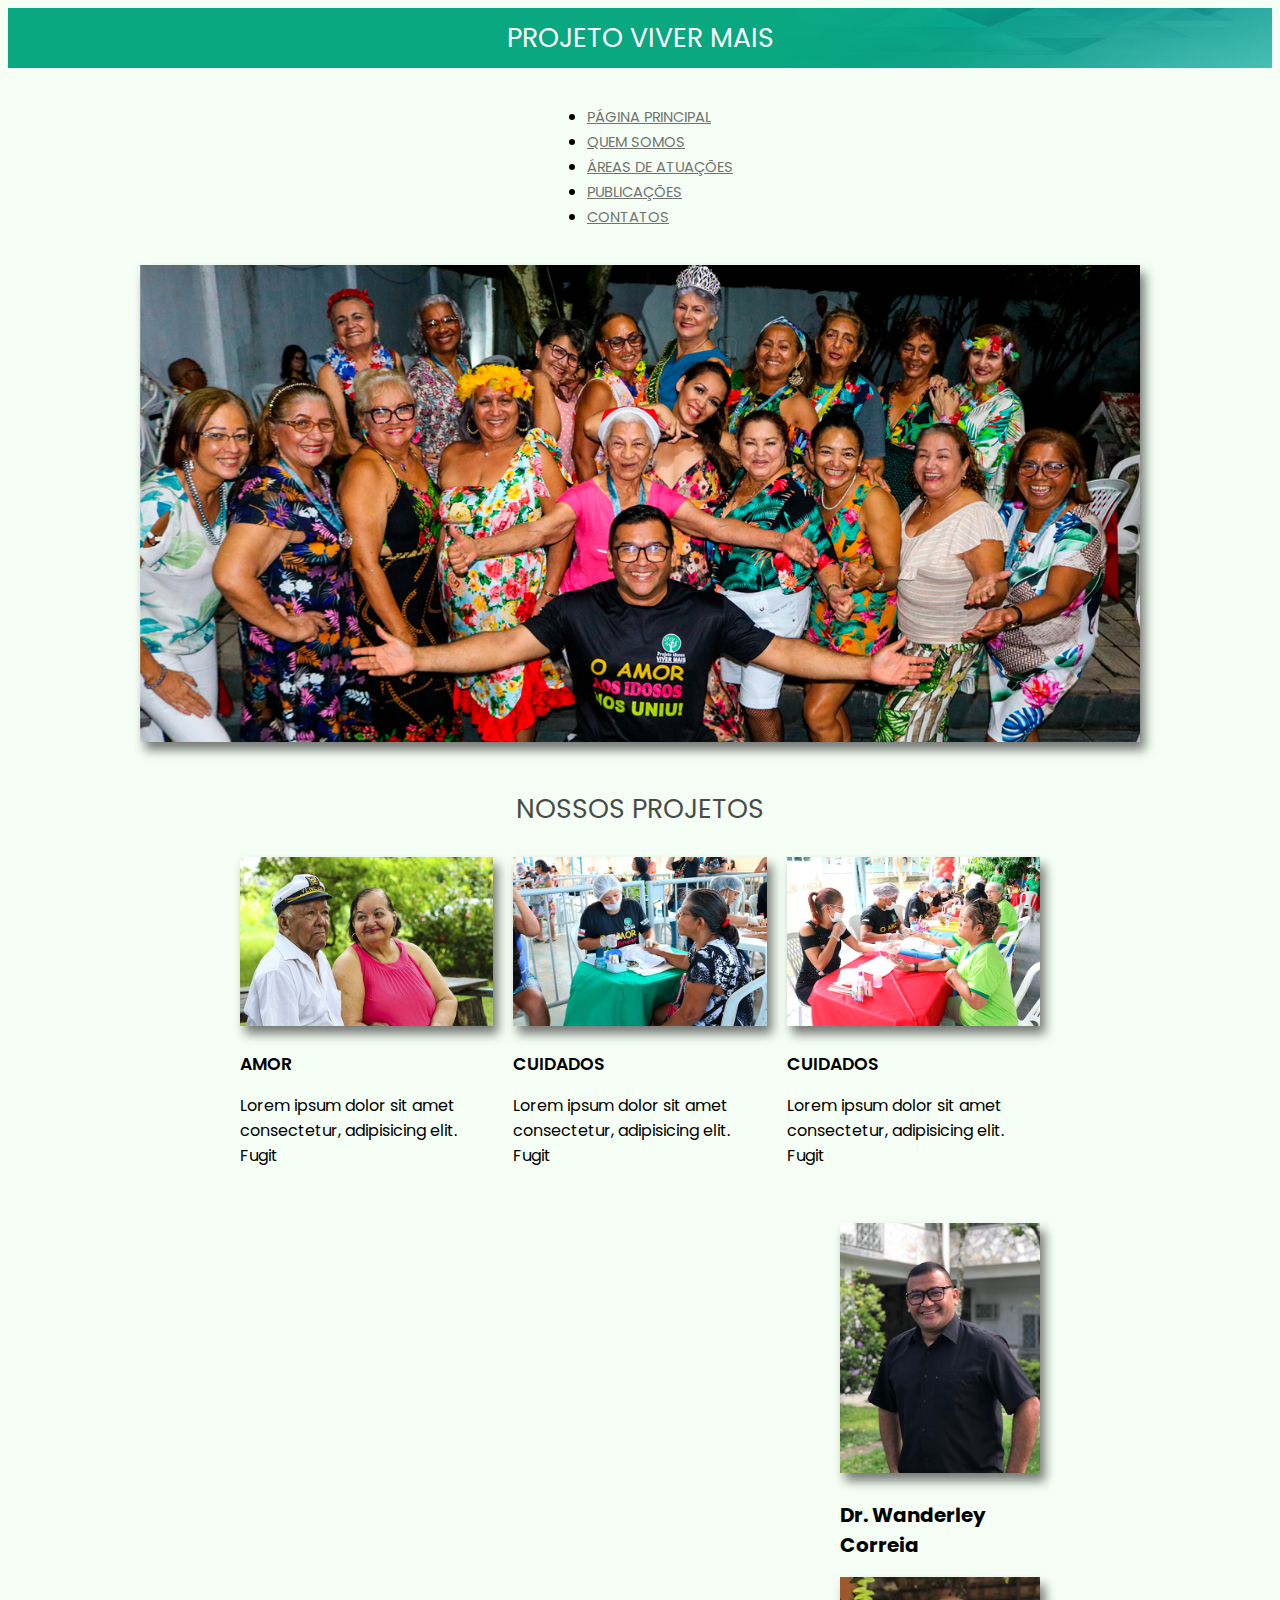
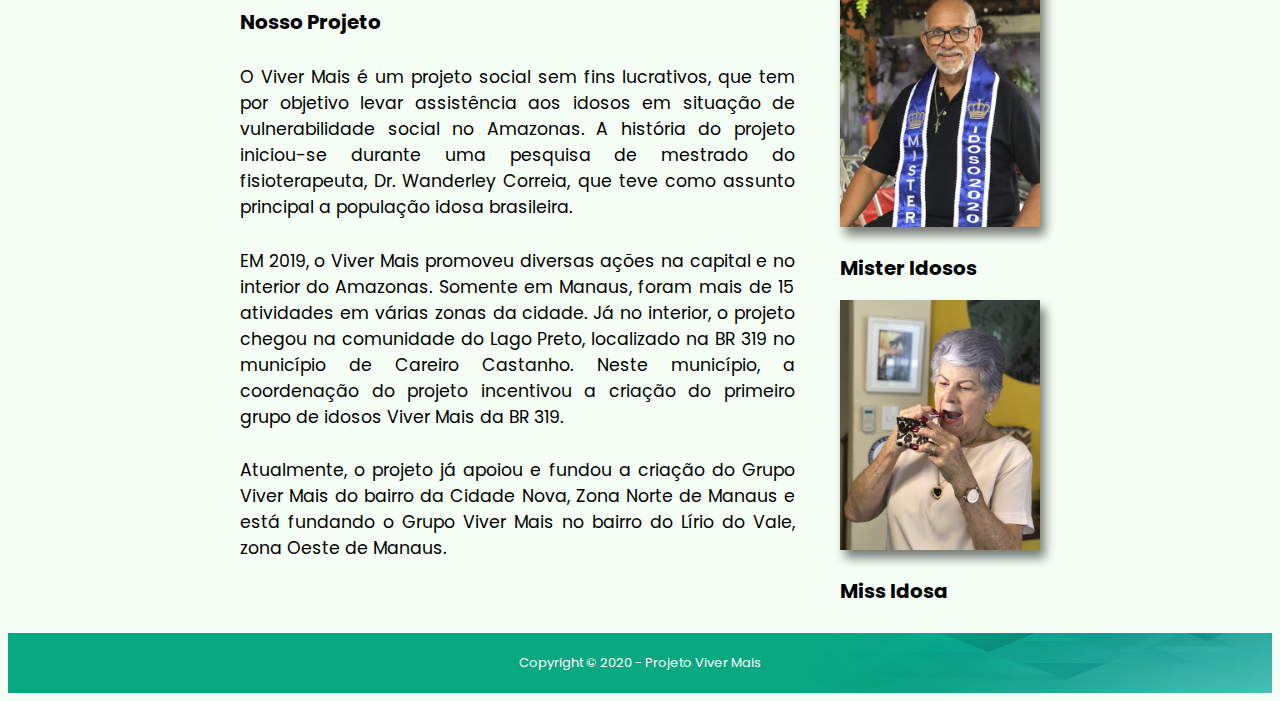
<file: index.html>
<!DOCTYPE html>
<html lang="en">
<head>
    <meta charset="UTF-8">
    <meta http-equiv="X-UA-Compatible" content="IE=edge">
    <meta name="viewport" content="width=device-width, initial-scale=1.0">
    <link href="https://cdn.jsdelivr.net/npm/bootstrap@5.0.1/dist/css/bootstrap.min.css" rel="stylesheet" integrity="sha384-+0n0xVW2eSR5OomGNYDnhzAbDsOXxcvSN1TPprVMTNDbiYZCxYbOOl7+AMvyTG2x" crossorigin="anonymous">
    <link rel="stylesheet" href="stylus.css">
    <link rel="stylesheet" href="stylus.js">
    <title>Invimag</title>
</head>
<body>
    <section class="container-1">
        <div class="container" id="texto1">PROJETO VIVER MAIS</div>
    </section>

    <section id="navbar1">
        <div>
            <ul class="nav  justify-content-center navbar-light">
                <li class="nav-item">
                  <a class="nav-link" style="color: rgb(44, 43, 43); font-size: 11pt;"  href="index.html">PÁGINA PRINCIPAL</a>
                </li>
                <li class="nav-item">
                  <a class="nav-link" style="color: rgb(73, 71, 71); font-size: 11pt;" href="index2.html">QUEM SOMOS</a>
                </li>
                <li class="nav-item">
                  <a class="nav-link" style="color: rgb(73, 71, 71); font-size: 11pt;" href="index3.html">ÁREAS DE ATUAÇÕES</a>
                </li>
                <li class="nav-item">
                  <a class="nav-link" style="color: rgb(73, 71, 71); font-size: 11pt;" href="index4.html" >PUBLICAÇÕES</a>
                </li>
                <li class="nav-item">
                  <a class="nav-link" style="color: rgb(73, 71, 71); font-size: 11pt;" href="index5.html">CONTATOS</a>
                </li>
            
            </ul>
        </div>
    </section>

   <section id="imagem-principal">
    <div class="banner-1">
        <div id="img" >
            <img src="./img/img-1.jpg" alt="...">
        </div>
    </div>
   </section>

   <div id="texto2">
    <h1>NOSSOS PROJETOS</h1>
   </div>

   <section class="grid1">
     <div>
       <img src="./img/img-2.jpg">
       <h2>AMOR</h2>
       <p>Lorem ipsum dolor sit amet consectetur, adipisicing elit. Fugit </p>
     </div>
     <div>
       <img src="./img/img-4.jpg">
       <h2>CUIDADOS</h2>
       <p>Lorem ipsum dolor sit amet consectetur, adipisicing elit. Fugit </p>
     </div>
     <div>
       <img src="./img/img-5.jpg">
       <h2>CUIDADOS</h2>
       <p>Lorem ipsum dolor sit amet consectetur, adipisicing elit. Fugit </p>
     </div>
    </section>
    <h2></h2>
    
    <section class="grid2">
        <div class="video">
            <iframe width="560" height="350" src="https://www.youtube.com/embed/CQH4GajVniI" title="YouTube video player" frameborder="0" allow="accelerometer; autoplay; clipboard-write; encrypted-media; gyroscope; picture-in-picture" allowfullscreen></iframe>
            <h2>Nosso Projeto</h2>
            <p>O Viver Mais é um projeto social sem fins lucrativos, que tem por objetivo levar assistência aos idosos em situação de vulnerabilidade social no Amazonas. A história do projeto iniciou-se durante uma pesquisa de mestrado do fisioterapeuta, Dr. Wanderley Correia, que teve como assunto principal a população idosa brasileira.</p>
            <p>EM 2019, o Viver Mais promoveu diversas ações na capital e no interior do Amazonas. Somente em Manaus, foram mais de 15 atividades em várias zonas da cidade. Já no interior, o projeto chegou na comunidade do Lago Preto, localizado na BR 319 no município de Careiro Castanho. Neste município, a coordenação do projeto incentivou a criação do primeiro grupo de idosos Viver Mais da BR 319. </p>
            <p>Atualmente, o projeto já apoiou e fundou a criação do Grupo Viver Mais do bairro da Cidade Nova, Zona Norte de Manaus e está fundando o Grupo Viver Mais no bairro do Lírio do Vale, zona Oeste de Manaus.</p>
        </div>
        <div class="sidebar">
            <div>
            <img src="./img/img-6.jpg">
            <H2>Dr. Wanderley Correia</H2>
            </div>
            <div>
            <img src="./img/img-7.jpg">
            <H2>Mister Idosos</H2>
            </div>
            <div>
            <img src="./img/img-8.jpg">
            <H2>Miss Idosa</H2>
            </div>
         </div>
   </section>  
   
   <section id="rodape">
    <span>Copyright © 2020 - Projeto Viver Mais</span>
    </section>  
    
    <script src="https://code.jquery.com/jquery-3.3.1.slim.min.js" integrity="sha384-q8i/X+965DzO0rT7abK41JStQIAqVgRVzpbzo5smXKp4YfRvH+8abtTE1Pi6jizo" crossorigin="anonymous"></script>
    <script src="https://cdnjs.cloudflare.com/ajax/libs/popper.js/1.14.3/umd/popper.min.js" integrity="sha384-ZMP7rVo3mIykV+2+9J3UJ46jBk0WLaUAdn689aCwoqbBJiSnjAK/l8WvCWPIPm49" crossorigin="anonymous"></script>
    <script src="https://stackpath.bootstrapcdn.com/bootstrap/4.1.3/js/bootstrap.min.js" integrity="sha384-ChfqqxuZUCnJSK3+MXmPNIyE6ZbWh2IMqE241rYiqJxyMiZ6OW/JmZQ5stwEULTy" crossorigin="anonymous"></script>
</body>
</html>
</file>
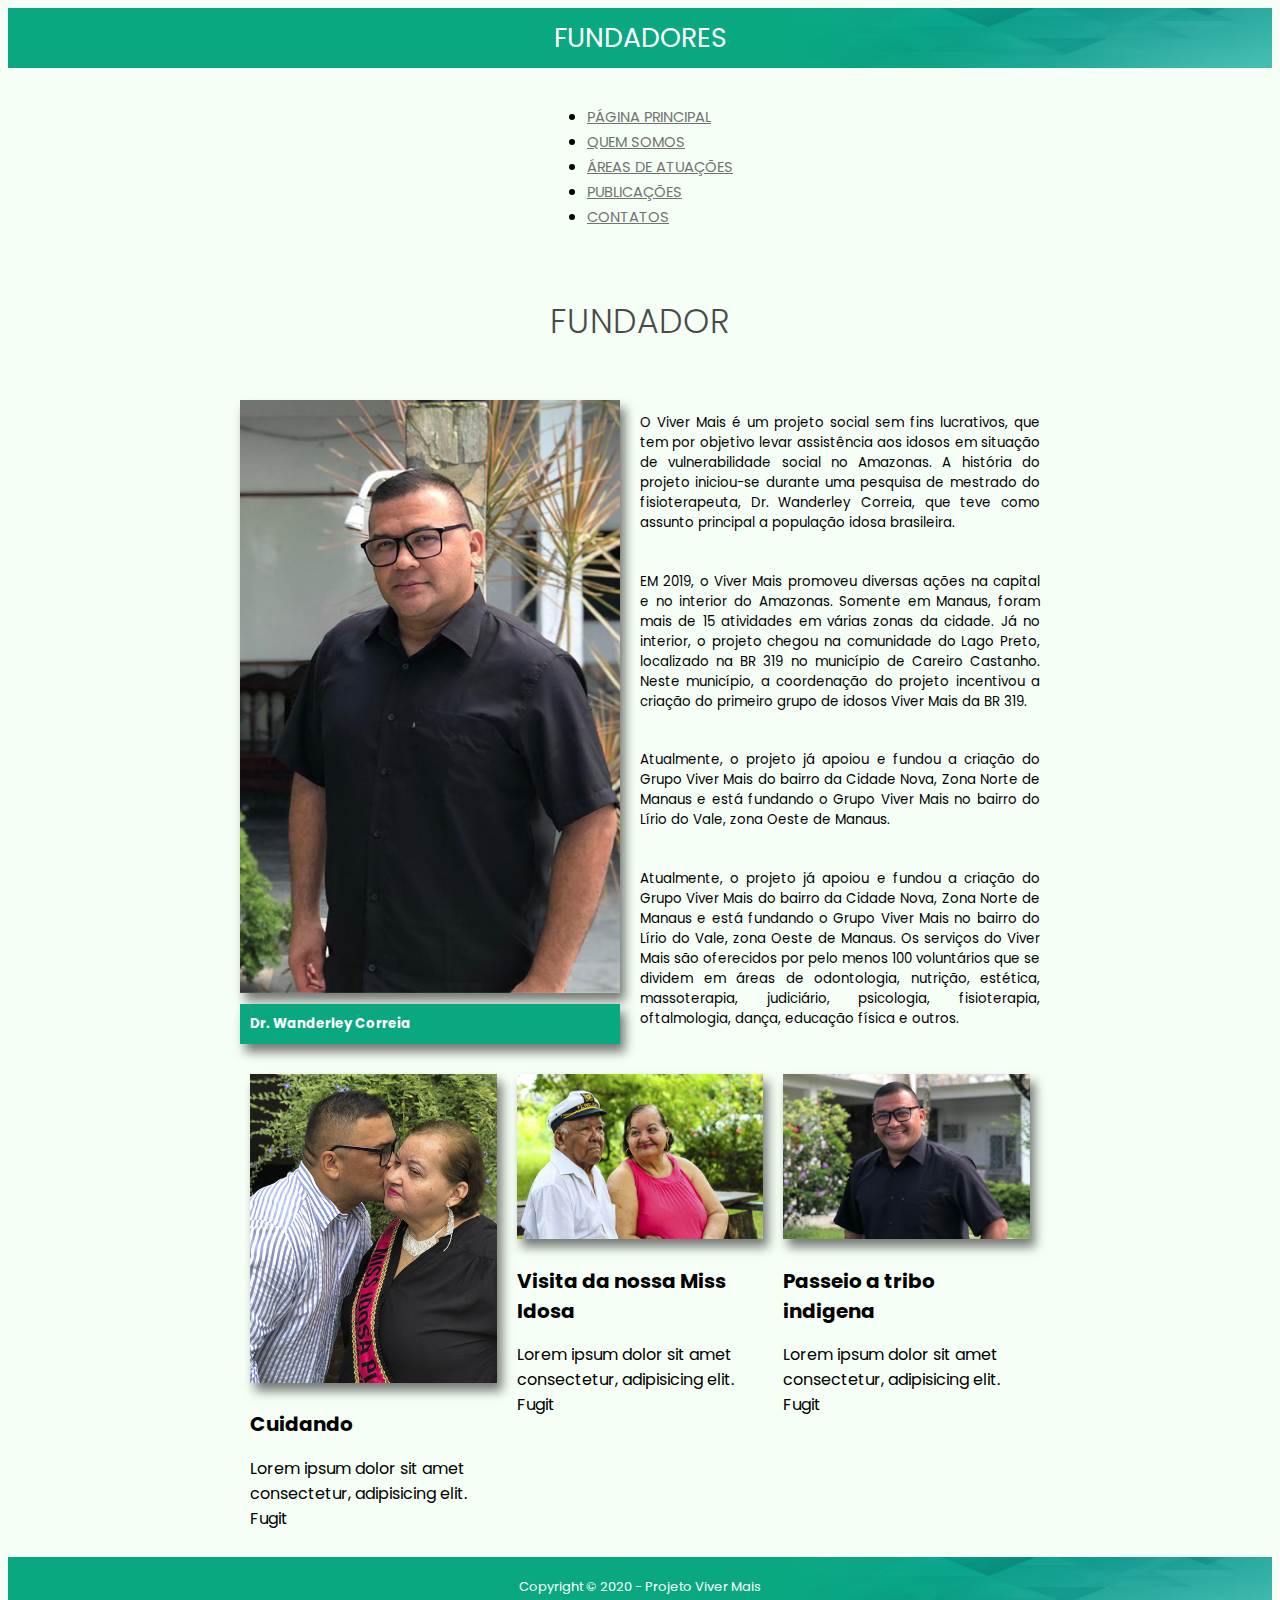
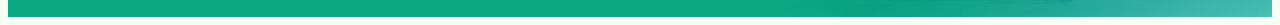
<file: index2.html>
<!DOCTYPE html>
<html lang="en">
<head>
    <meta charset="UTF-8">
    <meta http-equiv="X-UA-Compatible" content="IE=edge">
    <meta name="viewport" content="width=device-width, initial-scale=1.0">
    <link href="https://cdn.jsdelivr.net/npm/bootstrap@5.0.1/dist/css/bootstrap.min.css" rel="stylesheet" integrity="sha384-+0n0xVW2eSR5OomGNYDnhzAbDsOXxcvSN1TPprVMTNDbiYZCxYbOOl7+AMvyTG2x" crossorigin="anonymous">
    <link rel="stylesheet" href="stylus2.css">
    <title>Invimag</title>
</head>
<body>
    <section class="container-1">
        <div class="container" id="texto1">FUNDADORES</div>
    </section>

    <section id="navbar1">
        <div>
            <ul class="nav justify-content-center navbar-light">
                <li class="nav-item">
                  <a class="nav-link" style="color: rgb(44, 43, 43); font-size: 11pt;"  href="index.html">PÁGINA PRINCIPAL</a>
                </li>
                <li class="nav-item">
                  <a class="nav-link" style="color: rgb(73, 71, 71); font-size: 11pt;" href="index2.html">QUEM SOMOS</a>
                </li>
                <li class="nav-item">
                  <a class="nav-link" style="color: rgb(73, 71, 71); font-size: 11pt;" href="index3.html">ÁREAS DE ATUAÇÕES</a>
                </li>
                <li class="nav-item">
                  <a class="nav-link" style="color: rgb(73, 71, 71); font-size: 11pt;" href="index4.html" >PUBLICAÇÕES</a>
                </li>
                <li class="nav-item">
                  <a class="nav-link" style="color: rgb(73, 71, 71); font-size: 11pt;" href="index5.html">CONTATOS</a>
                </li>
            
            </ul>
        </div>
    </section>

    <div id="texto-principal">
        <h1>FUNDADOR</h1>
    </div>

<section class="grid3">
    <div class="grid3-item">
        <img src="./img/img-15.jpg" alt="">
        <H2>Dr. Wanderley Correia</H2>
    </div>
    <div class="grid3-item">
        <p>O Viver Mais é um projeto social sem fins lucrativos, que tem por objetivo levar assistência aos idosos em situação de vulnerabilidade social no Amazonas. A história do projeto iniciou-se durante uma pesquisa de mestrado do fisioterapeuta, Dr. Wanderley Correia, que teve como assunto principal a população idosa brasileira.</p>
        <p>EM 2019, o Viver Mais promoveu diversas ações na capital e no interior do Amazonas. Somente em Manaus, foram mais de 15 atividades em várias zonas da cidade. Já no interior, o projeto chegou na comunidade do Lago Preto, localizado na BR 319 no município de Careiro Castanho. Neste município, a coordenação do projeto incentivou a criação do primeiro grupo de idosos Viver Mais da BR 319. </p>
        <p>Atualmente, o projeto já apoiou e fundou a criação do Grupo Viver Mais do bairro da Cidade Nova, Zona Norte de Manaus e está fundando o Grupo Viver Mais no bairro do Lírio do Vale, zona Oeste de Manaus.</p>
        <p>Atualmente, o projeto já apoiou e fundou a criação do Grupo Viver Mais do bairro da Cidade Nova, Zona Norte de Manaus e está fundando o Grupo Viver Mais no bairro do Lírio do Vale, zona Oeste de Manaus.
            Os serviços do Viver Mais são oferecidos por pelo menos 100 voluntários que se dividem em áreas de odontologia, nutrição, estética, massoterapia, judiciário, psicologia, fisioterapia, oftalmologia, dança, educação física e outros.</p>
    </div>
</section>

<section class="flex">
    <div>
      <img src="./img/img-16.jpg">
      <h2>Cuidando</h2>
      <p>Lorem ipsum dolor sit amet consectetur, adipisicing elit. Fugit </p>
    </div>
    <div>
      <img src="./img/img-2.jpg">
      <h2>Visita da nossa Miss Idosa</h2>
      <p>Lorem ipsum dolor sit amet consectetur, adipisicing elit. Fugit </p>
    </div>
    <div>
      <img src="./img/img-17.jpg">
      <h2>Passeio a tribo indigena</h2>
      <p>Lorem ipsum dolor sit amet consectetur, adipisicing elit. Fugit </p>
    </div>
    
 </section>




  <section id="rodape">
    <span>Copyright © 2020 - Projeto Viver Mais</span>
    </section>
<script src="https://code.jquery.com/jquery-3.3.1.slim.min.js" integrity="sha384-q8i/X+965DzO0rT7abK41JStQIAqVgRVzpbzo5smXKp4YfRvH+8abtTE1Pi6jizo" crossorigin="anonymous"></script>
<script src="https://cdnjs.cloudflare.com/ajax/libs/popper.js/1.14.3/umd/popper.min.js" integrity="sha384-ZMP7rVo3mIykV+2+9J3UJ46jBk0WLaUAdn689aCwoqbBJiSnjAK/l8WvCWPIPm49" crossorigin="anonymous"></script>
<script src="https://stackpath.bootstrapcdn.com/bootstrap/4.1.3/js/bootstrap.min.js" integrity="sha384-ChfqqxuZUCnJSK3+MXmPNIyE6ZbWh2IMqE241rYiqJxyMiZ6OW/JmZQ5stwEULTy" crossorigin="anonymous"></script>
</body>
</html>
</file>
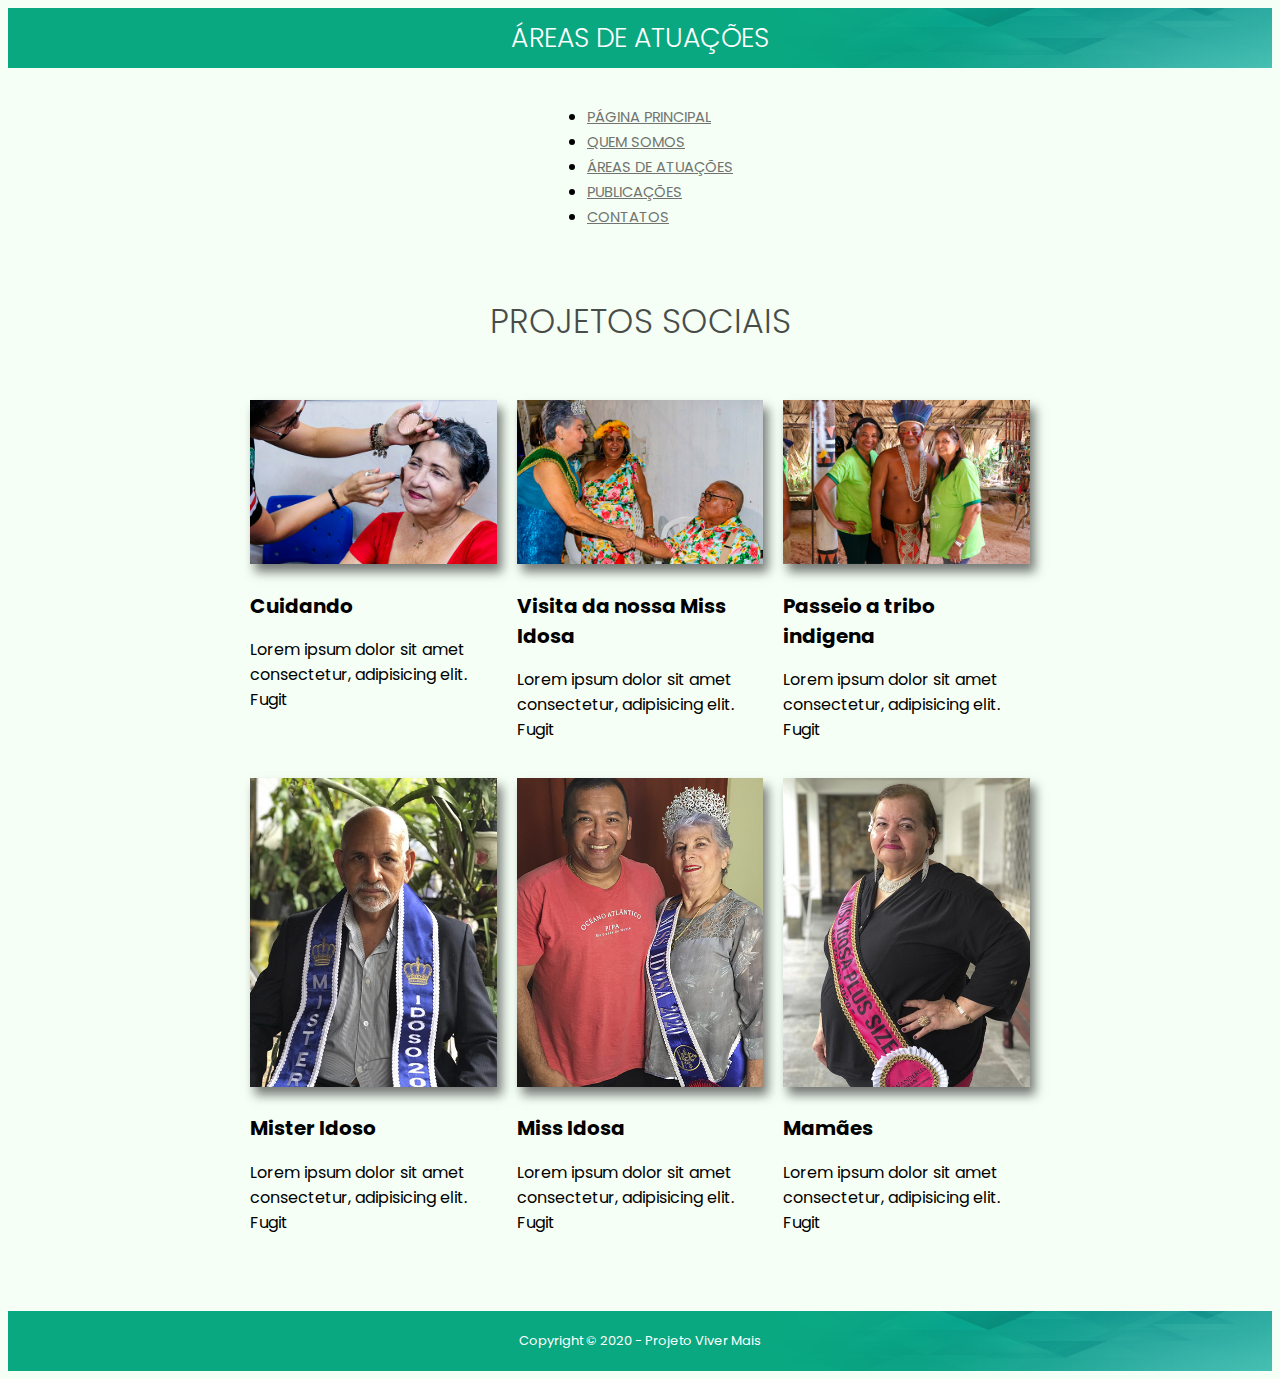
<file: index3.html>
<!DOCTYPE html>
<html lang="en">
<head>
    <meta charset="UTF-8">
    <meta http-equiv="X-UA-Compatible" content="IE=edge">
    <meta name="viewport" content="width=device-width, initial-scale=1.0">
    <link href="https://cdn.jsdelivr.net/npm/bootstrap@5.0.1/dist/css/bootstrap.min.css" rel="stylesheet" integrity="sha384-+0n0xVW2eSR5OomGNYDnhzAbDsOXxcvSN1TPprVMTNDbiYZCxYbOOl7+AMvyTG2x" crossorigin="anonymous">
    <link rel="stylesheet" href="stylus3.css">
    <title>Invimag</title>
</head>
<body>
    <section class="container-1">
        <div class="container" id="texto1">ÁREAS DE ATUAÇÕES</div>
    </section>

    <section id="navbar1">
      <div>
          <ul class="nav justify-content-center navbar-light">
              <li class="nav-item">
                <a class="nav-link" style="color: rgb(44, 43, 43); font-size: 11pt;"  href="index.html">PÁGINA PRINCIPAL</a>
              </li>
              <li class="nav-item">
                <a class="nav-link" style="color: rgb(73, 71, 71); font-size: 11pt;" href="index2.html">QUEM SOMOS</a>
              </li>
              <li class="nav-item">
                <a class="nav-link" style="color: rgb(73, 71, 71); font-size: 11pt;" href="index3.html">ÁREAS DE ATUAÇÕES</a>
              </li>
              <li class="nav-item">
                <a class="nav-link" style="color: rgb(73, 71, 71); font-size: 11pt;" href="index4.html" >PUBLICAÇÕES</a>
              </li>
              <li class="nav-item">
                <a class="nav-link" style="color: rgb(73, 71, 71); font-size: 11pt;" href="index5.html">CONTATOS</a>
              </li>
          
          </ul>
      </div>
  </section>

    <div id="texto-principal">
        <h1>PROJETOS SOCIAIS</h1>
    </div>
    
    <section class="flex">
      <div>
        <img src="./img/img-9.jpg">
        <h2>Cuidando</h2>
        <p>Lorem ipsum dolor sit amet consectetur, adipisicing elit. Fugit </p>
      </div>
      <div>
        <img src="./img/img-10.jpg">
        <h2>Visita da nossa Miss Idosa</h2>
        <p>Lorem ipsum dolor sit amet consectetur, adipisicing elit. Fugit </p>
      </div>
      <div>
        <img src="./img/img-11.jpg">
        <h2>Passeio a tribo indigena</h2>
        <p>Lorem ipsum dolor sit amet consectetur, adipisicing elit. Fugit </p>
      </div>
      <div>
        <img src="./img/img-12.jpg">
        <H2>Mister Idoso</H2>
        <p>Lorem ipsum dolor sit amet consectetur, adipisicing elit. Fugit </p>
      </div>
      <div>
        <img src="./img/img-13.jpg">
        <H2>Miss Idosa</H2>
        <p>Lorem ipsum dolor sit amet consectetur, adipisicing elit. Fugit </p>
      </div>
      <div>
        <img src="./img/img-14.jpg">
        <H2>Mamães</H2>
        <p>Lorem ipsum dolor sit amet consectetur, adipisicing elit. Fugit </p>
      </div>
   </section>

   <section id="rodape">
    <span>Copyright © 2020 - Projeto Viver Mais</span>
   </section> 







<script src="https://code.jquery.com/jquery-3.3.1.slim.min.js" integrity="sha384-q8i/X+965DzO0rT7abK41JStQIAqVgRVzpbzo5smXKp4YfRvH+8abtTE1Pi6jizo" crossorigin="anonymous"></script>
<script src="https://cdnjs.cloudflare.com/ajax/libs/popper.js/1.14.3/umd/popper.min.js" integrity="sha384-ZMP7rVo3mIykV+2+9J3UJ46jBk0WLaUAdn689aCwoqbBJiSnjAK/l8WvCWPIPm49" crossorigin="anonymous"></script>
<script src="https://stackpath.bootstrapcdn.com/bootstrap/4.1.3/js/bootstrap.min.js" integrity="sha384-ChfqqxuZUCnJSK3+MXmPNIyE6ZbWh2IMqE241rYiqJxyMiZ6OW/JmZQ5stwEULTy" crossorigin="anonymous"></script>
</body>
</html>
</file>
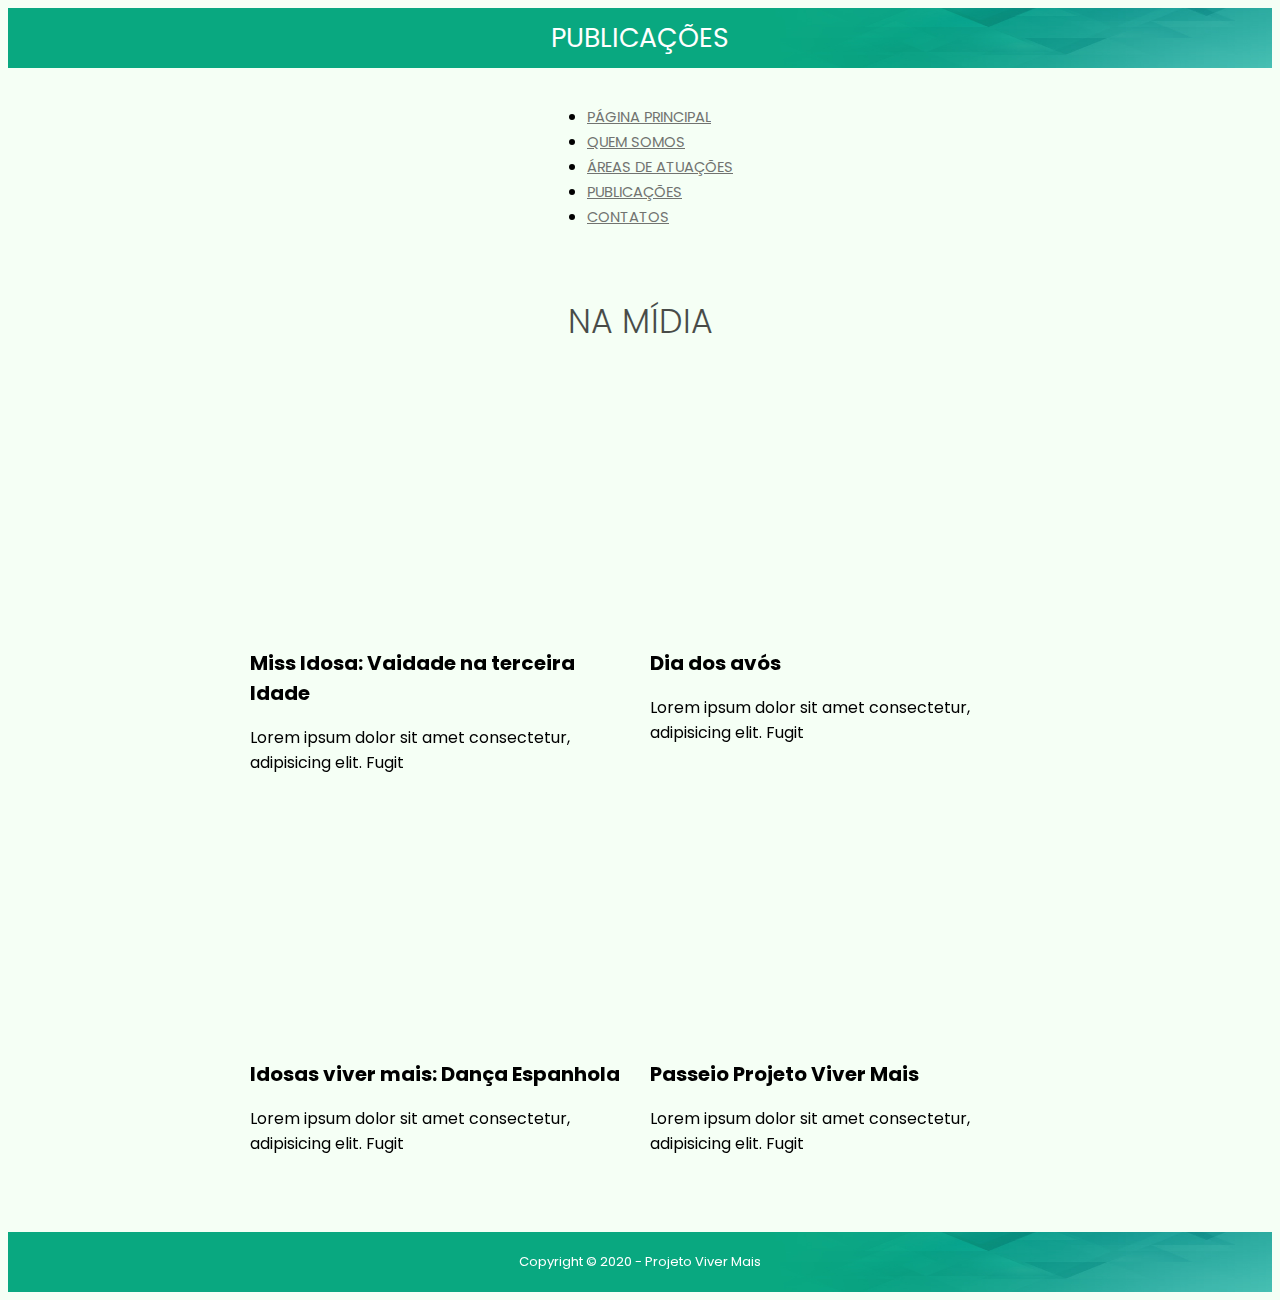
<file: index4.html>
<!DOCTYPE html>
<html lang="en">
<head>
    <meta charset="UTF-8">
    <meta http-equiv="X-UA-Compatible" content="IE=edge">
    <meta name="viewport" content="width=device-width, initial-scale=1.0">
    <link href="https://cdn.jsdelivr.net/npm/bootstrap@5.0.1/dist/css/bootstrap.min.css" rel="stylesheet" integrity="sha384-+0n0xVW2eSR5OomGNYDnhzAbDsOXxcvSN1TPprVMTNDbiYZCxYbOOl7+AMvyTG2x" crossorigin="anonymous">
    <link rel="stylesheet" href="stylus4.css">
    <title>Invimag</title>
</head>
<body>
    <section class="container-1">
        <div class="container" id="texto1">PUBLICAÇÕES</div>
    </section>

    <section id="navbar1">
      <div>
          <ul class="nav justify-content-center navbar-light">
              <li class="nav-item">
                <a class="nav-link" style="color: rgb(44, 43, 43); font-size: 11pt;"  href="index.html">PÁGINA PRINCIPAL</a>
              </li>
              <li class="nav-item">
                <a class="nav-link" style="color: rgb(73, 71, 71); font-size: 11pt;" href="index2.html">QUEM SOMOS</a>
              </li>
              <li class="nav-item">
                <a class="nav-link" style="color: rgb(73, 71, 71); font-size: 11pt;" href="index3.html">ÁREAS DE ATUAÇÕES</a>
              </li>
              <li class="nav-item">
                <a class="nav-link" style="color: rgb(73, 71, 71); font-size: 11pt;" href="index4.html" >PUBLICAÇÕES</a>
              </li>
              <li class="nav-item">
                <a class="nav-link" style="color: rgb(73, 71, 71); font-size: 11pt;" href="index5.html">CONTATOS</a>
              </li>
          
          </ul>
      </div>
  </section>

    <div id="texto-principal">
        <h1>NA MÍDIA</h1>
    </div>


    <section class="flex">
        <div>
            <iframe width="360" height="215" src="https://www.youtube.com/embed/rR90jISR5ZQ" title="YouTube video player" frameborder="0" allow="accelerometer; autoplay; clipboard-write; encrypted-media; gyroscope; picture-in-picture" allowfullscreen></iframe>
          <h2>Miss Idosa: Vaidade na terceira Idade</h2>
          <p>Lorem ipsum dolor sit amet consectetur, adipisicing elit. Fugit </p>
        </div>
        <div>
            <iframe width="360" height="215" src="https://www.youtube.com/embed/84kfpRURDWE" title="YouTube video player" frameborder="0" allow="accelerometer; autoplay; clipboard-write; encrypted-media; gyroscope; picture-in-picture" allowfullscreen></iframe>
          <h2>Dia dos avós</h2>
          <p>Lorem ipsum dolor sit amet consectetur, adipisicing elit. Fugit </p>
        </div>
        <div>
            <iframe width="360" height="215" src="https://www.youtube.com/embed/1plJTude0sw" title="YouTube video player" frameborder="0" allow="accelerometer; autoplay; clipboard-write; encrypted-media; gyroscope; picture-in-picture" allowfullscreen></iframe>
          <h2>Idosas viver mais: Dança Espanhola</h2>
          <p>Lorem ipsum dolor sit amet consectetur, adipisicing elit. Fugit </p>
        </div>
        <div>
            <iframe width="360" height="215" src="https://www.youtube.com/embed/O9SnynA-wSA" title="YouTube video player" frameborder="0" allow="accelerometer; autoplay; clipboard-write; encrypted-media; gyroscope; picture-in-picture" allowfullscreen></iframe>
          <H2>Passeio Projeto Viver Mais</H2>
          <p>Lorem ipsum dolor sit amet consectetur, adipisicing elit. Fugit </p>
        </div>
      </section>








    <section id="rodape">
        <span>Copyright © 2020 - Projeto Viver Mais</span>
     </section>  

<script src="https://code.jquery.com/jquery-3.3.1.slim.min.js" integrity="sha384-q8i/X+965DzO0rT7abK41JStQIAqVgRVzpbzo5smXKp4YfRvH+8abtTE1Pi6jizo" crossorigin="anonymous"></script>
<script src="https://cdnjs.cloudflare.com/ajax/libs/popper.js/1.14.3/umd/popper.min.js" integrity="sha384-ZMP7rVo3mIykV+2+9J3UJ46jBk0WLaUAdn689aCwoqbBJiSnjAK/l8WvCWPIPm49" crossorigin="anonymous"></script>
<script src="https://stackpath.bootstrapcdn.com/bootstrap/4.1.3/js/bootstrap.min.js" integrity="sha384-ChfqqxuZUCnJSK3+MXmPNIyE6ZbWh2IMqE241rYiqJxyMiZ6OW/JmZQ5stwEULTy" crossorigin="anonymous"></script>
</body>
</html>
</file>
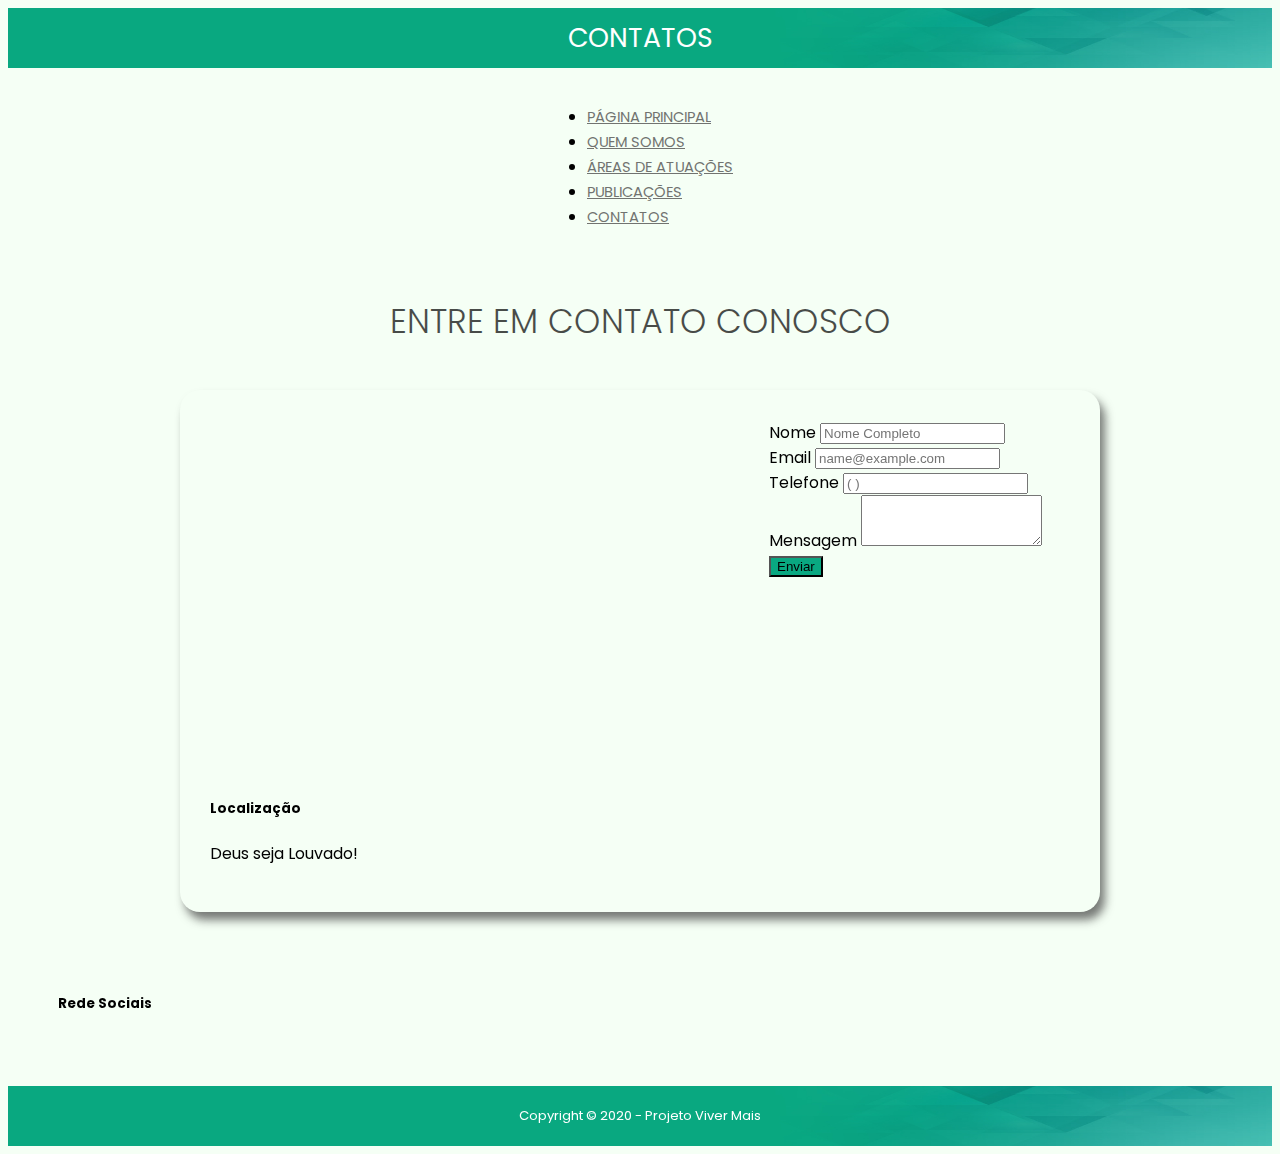
<file: index5.html>
<!DOCTYPE html>
<html lang="en">
<head>
    <meta charset="UTF-8">
    <meta http-equiv="X-UA-Compatible" content="IE=edge">
    <meta name="viewport" content="width=device-width, initial-scale=1.0">
    <link href="https://cdn.jsdelivr.net/npm/bootstrap@5.0.1/dist/css/bootstrap.min.css" rel="stylesheet" integrity="sha384-+0n0xVW2eSR5OomGNYDnhzAbDsOXxcvSN1TPprVMTNDbiYZCxYbOOl7+AMvyTG2x" crossorigin="anonymous">
    <link rel="stylesheet" href="stylus5.css">
    <title>Invimag</title>
</head>
<body>
    <section class="container-1">
        <div class="container" id="texto1">CONTATOS</div>
    </section>

    <section id="navbar1">
        <div>
            <ul class="nav justify-content-center navbar-light">
                <li class="nav-item">
                  <a class="nav-link" style="color: rgb(44, 43, 43); font-size: 11pt;"  href="index.html">PÁGINA PRINCIPAL</a>
                </li>
                <li class="nav-item">
                  <a class="nav-link" style="color: rgb(73, 71, 71); font-size: 11pt;" href="index2.html">QUEM SOMOS</a>
                </li>
                <li class="nav-item">
                  <a class="nav-link" style="color: rgb(73, 71, 71); font-size: 11pt;" href="index3.html">ÁREAS DE ATUAÇÕES</a>
                </li>
                <li class="nav-item">
                  <a class="nav-link" style="color: rgb(73, 71, 71); font-size: 11pt;" href="index4.html" >PUBLICAÇÕES</a>
                </li>
                <li class="nav-item">
                  <a class="nav-link" style="color: rgb(73, 71, 71); font-size: 11pt;" href="index5.html">CONTATOS</a>
                </li>
            
            </ul>
        </div>
    </section>

    <div id="texto-principal">
        <h1>ENTRE EM CONTATO CONOSCO</h1>
    </div>

    <section id="grid-1">
      <div class="grid">
        <div class="item item-1">
         <iframe src="https://www.google.com/maps/embed?pb=!1m18!1m12!1m3!1d1992.1215343283052!2d-59.97256123302576!3d-3.02931122756949!2m3!1f0!2f0!3f0!3m2!1i1024!2i768!4f13.1!3m3!1m2!1s0x0%3A0xedb3b98e21651dd4!2sCentro%20Estadual%20de%20Conviv%C3%AAncia%20da%20Fam%C3%ADlia%20-%20Padre%20Pedro%20Vignola!5e0!3m2!1spt-BR!2sbr!4v1621115816068!5m2!1spt-BR!2sbr" width="500" height="350" style="border:0;" allowfullscreen="" loading="lazy"></iframe>
         <h5>Localização</h5>
         <p>Deus seja Louvado!</p>
         </div>
          <div class="mensagem">
            <div class="item item-2">
              <div class="mb-3">
                <label for="exampleFormControlInput1" class="form-label">Nome</label>
                <input type="nomme" class="form-control"  id="exampleFormControlInput1" placeholder="Nome Completo">
              </div>
              <div class="mb-3">
                <label for="exampleFormControlInput1" class="form-label">Email</label>
                <input type="email" class="form-control" id="exampleFormControlInput1" placeholder="name@example.com">
              </div>
              <div class="mb-3" id="teledone">
                <label for="exampleFormControlInput1"  class="form-label">Telefone</label>
                <input type="tel" class="form-control" id="exampleFormControlInput1" placeholder="( )">
              </div>
              <div class="mb-3">
                <label for="exampleFormControlTextarea1" class="form-label">Mensagem</label>
                <textarea class="form-control" id="exampleFormControlTextarea1" rows="3"></textarea>
              </div>
              <div id="button">
                <button type="submit" class="btn" style="background-color: #09A881; ">Enviar</button>
              </div>
              
            </div>
          </div>
      </div>
    </section>
 <section class="rede-socias">
  <div id="item-sociais" >
    <h5>Rede Sociais</h5>
    <i class="fab fa-whatsapp icone"></i>
   </div>
</section>

<section id="rodape">
  <span>Copyright © 2020 - Projeto Viver Mais</span>
  
</section>  

<script src="https://code.jquery.com/jquery-3.3.1.slim.min.js" integrity="sha384-q8i/X+965DzO0rT7abK41JStQIAqVgRVzpbzo5smXKp4YfRvH+8abtTE1Pi6jizo" crossorigin="anonymous"></script>
<script src="https://cdnjs.cloudflare.com/ajax/libs/popper.js/1.14.3/umd/popper.min.js" integrity="sha384-ZMP7rVo3mIykV+2+9J3UJ46jBk0WLaUAdn689aCwoqbBJiSnjAK/l8WvCWPIPm49" crossorigin="anonymous"></script>
<script src="https://stackpath.bootstrapcdn.com/bootstrap/4.1.3/js/bootstrap.min.js" integrity="sha384-ChfqqxuZUCnJSK3+MXmPNIyE6ZbWh2IMqE241rYiqJxyMiZ6OW/JmZQ5stwEULTy" crossorigin="anonymous"></script>
</body>
</html>
</file>
<file: stylus.css>
@import url('https://fonts.googleapis.com/css2?family=Poppins:ital,wght@0,100;0,200;0,300;0,400;0,500;0,600;0,700;0,800;0,900;1,100;1,200;1,300;1,400;1,500;1,600;1,700;1,800;1,900&display=swap');
/*font-family: 'Poppins', sans-serif;*/


body {
  font-family: 'Poppins', sans-serif;
  justify-content: center;
  align-items: center;
  background-color: rgb(245, 255, 245);

}

.container-1 {
  padding: 10px;
  background-image: url("./img/faixaverde2.jpg");
  text-align: center;
  justify-content: center;
  display: flex;
  background-repeat: no-repeat;
  width: auto;
  background-size: 100% 100%;

}

.container-1 #texto1 {
  font-size: 20pt;
  color: white;
  font-weight: 400;
}

#navbar1 {
  padding-top: 20px;
  padding-bottom: 20px;
  justify-content: center;
  display: flex;
  align-items: center;
}

.nav-link {
  opacity: 0.7;
  color: rgb(58, 57, 57) !important;
}

.nav-link:hover {
  opacity: 1;
  color: black;
}

.banner-1 img {
  display: flex;
  justify-content: center;
  align-items: center;
  width: 1000px;
  height: auto;
  margin-left: auto;
  margin-right: auto;
  max-width: 100%;
  box-shadow: rgba(50, 50, 51, 0.65) 5px 8px 10px;
}

.grid1 img {
  max-width: 100%;
  display: block;
  box-shadow: rgba(50, 50, 51, 0.65) 5px 8px 10px;

}

.grid1 {
  display: grid;
  grid-template-columns: repeat(3, 1fr);
  /* seria unidade fracional " 1fr"*/
  max-width: 800px;
  padding: 10px;
  margin: 0 auto;
  grid-gap: 20px;
}

.grid1 h2 {
  padding-top: 10px;
  font-size: 13pt;
  font-family: 'Poppins', sans-serif;
  font-weight: 600;
}

.grid1>div:nth-child(n + 4) {
  /*child é filhos */
  display: grid;
  grid-template-columns: 1fr 1fr;
  grid-gap: 10px;
  align-items: center;

}

.grid1>div.anuncio {
  grid-column: 1;
  grid-row: 2 / 5;
  display: block;
  border-radius: 5px;
}


#texto2 h1 {
  text-align: center;
  justify-content: center;
  padding-top: 30px;
  font-size: 20pt;
  opacity: 0.7;
  color: #000000 !important;
  font-weight: 400;
}

.grid2 {
  display: grid;
  grid-template-columns: 1fr 200px;
  grid-gap: 20px;
  max-width: 800px;
  padding: 10px;
  margin: 0 auto;
}

.grid2 h2 {
  font-size: 15pt;
  padding-top: 10px;
  color: #000000;
}

.grid2 p {
  font-size: 13pt;
  padding-top: 10px;
  text-align: justify;
  width: 555px;
}

.grid2 img {
  max-width: 100%;
  display: block;
  box-shadow: rgba(50, 50, 51, 0.65) 5px 8px 10px;
}

.sidebar>div {
  margin-bottom: 10px;
}

@media (max-width: 600px) {
  .grid2 {
    grid-template-columns: 1fr;
  }

  .sidebar {
    display: flex;
    overflow: scroll;
  }

  .sidebar>div {
    flex: 1 0 200px;
    margin: 0 10px;
  }
}


#rodape {
  display: flex;
  justify-content: center;
  align-items: center;
  background-image: url("./img/faixaverde2.jpg");
  padding: 20px;
  background-repeat: no-repeat;
  width: auto;
  background-size: 100% 100%;

}

#rodape span {
  font-size: 13px;
  color: rgb(255, 255, 255);
}
</file>
<file: stylus2.css>
@import url('https://fonts.googleapis.com/css2?family=Poppins:ital,wght@0,100;0,200;0,300;0,400;0,500;0,600;0,700;0,800;0,900;1,100;1,200;1,300;1,400;1,500;1,600;1,700;1,800;1,900&display=swap');
/*font-family: 'Poppins', sans-serif;*/


body {
  font-family: 'Poppins', sans-serif;
  justify-content: center;
  align-items: center;
  background-color: rgb(245, 255, 245);

}

.container-1 {
  padding: 10px;
  background-image: url("./img/faixaverde2.jpg");
  text-align: center;
  justify-content: center;
  display: flex;
  background-repeat: no-repeat;
  width: auto;
  background-size: 100% 100%;

}

.container-1 #texto1 {
  font-size: 20pt;
  color: white;
  font-weight: 400;
}

#navbar1 {
  padding-top: 20px;
  padding-bottom: 20px;
  justify-content: center;
  display: flex;
  align-items: center;
}

.nav-link {
  opacity: 0.7;
  color: rgb(58, 57, 57) !important;
}

.nav-link:hover {
  opacity: 1;
  color: black;
}

#texto-principal h1 {
  text-align: center;
  justify-content: center;
  padding-top: 10px;
  padding-bottom: 20px;
  font-size: 25pt;
  opacity: 0.7;
  color: #000000 !important;
  font-weight: 300;
}



.grid3 {
  display: grid;
  grid-template-columns: repeat(2, 1fr);
  grid-gap: 20px;
  margin: 0 auto;
  max-width: 800px;
  padding: 10px;
}

.grid3 h2 {
  font-size: 10pt;
  color: rgb(255, 255, 255);
  padding-top: 10px;
}

.grid3 p {
  font-size: 10pt;
  text-align: justify;
  width: 400px;
  justify-content: center;

}

.grid3 img {
  max-width: 100%;
  display: block;
  box-shadow: rgba(50, 50, 51, 0.65) 5px 8px 10px;

}


.grid3-item:nth-child(1) {
  grid-row: 1 / 2;
}

.grid3-item {
  display: grid;
}

.grid3-item img {
  grid-column: 1;
  grid-row: 1/2;
  align-self: center;
}

.grid3-item h2 {
  background: #09A881;
  padding: 10px;
  color: white;
  grid-column: 1;
  grid-row: 2;
  align-self: end;
  margin-bottom: 10PX;
  box-shadow: rgba(50, 50, 51, 0.65) 5px 8px 10px;
}

h2 {
  font-size: 20px;
  color: #000000;
  padding-top: 10px;
}

img {
  max-width: 100%;
  display: block;
  box-shadow: rgba(50, 50, 51, 0.65) 5px 8px 10px;
}

.flex {
  display: flex;
  flex-wrap: wrap;
  max-width: 800px;
  margin: 0 auto;
}

.flex>div {
  flex: 1 1 200px;
  margin: 10px;
}

#rodape {
  display: flex;
  justify-content: center;
  align-items: center;
  background-image: url("./img/faixaverde2.jpg");
  padding: 20px;
  background-repeat: no-repeat;
  width: auto;
  background-size: 100% 100%;
}

#rodape span {
  font-size: 13px;
  color: rgb(255, 255, 255);
}
</file>
<file: stylus3.css>
@import url('https://fonts.googleapis.com/css2?family=Poppins:ital,wght@0,100;0,200;0,300;0,400;0,500;0,600;0,700;0,800;0,900;1,100;1,200;1,300;1,400;1,500;1,600;1,700;1,800;1,900&display=swap');
/*font-family: 'Poppins', sans-serif;*/


body {
  font-family: 'Poppins', sans-serif;
  justify-content: center;
  align-items: center;
  background-color: rgb(245, 255, 245);

}

.container-1 {
  padding: 10px;
  background-image: url("./img/faixaverde2.jpg");
  text-align: center;
  justify-content: center;
  display: flex;
  background-repeat: no-repeat;
  width: auto;
  background-size: 100% 100%;
}

.container-1 #texto1 {
  font-size: 20pt;
  color: white;
  font-weight: 300;
}

#navbar1 {
  padding-top: 20px;
  padding-bottom: 20px;
  justify-content: center;
  display: flex;
  align-items: center;
}

.nav-link {
  opacity: 0.7;
  color: rgb(58, 57, 57) !important;
}

.nav-link:hover {
  opacity: 1;
  color: black;
}


#texto-principal h1 {
  text-align: center;
  justify-content: center;
  padding-top: 10px;
  padding-bottom: 20px;
  font-size: 25pt;
  opacity: 0.7;
  color: #000000 !important;
  font-weight: 300;
}

h2 {
  font-size: 20px;
  color: #000000;
  padding-top: 10px;
}

img {
  max-width: 100%;
  display: block;
  box-shadow: rgba(50, 50, 51, 0.65) 5px 8px 10px;
}

.flex {
  display: flex;
  flex-wrap: wrap;
  max-width: 800px;
  margin: 0 auto;
  padding-bottom: 50px;
}

.flex>div {
  flex: 1 1 200px;
  margin: 10px;
}

#rodape {
  display: flex;
  justify-content: center;
  align-items: center;
  background-image: url("./img/faixaverde2.jpg");
  padding: 20px;
  background-repeat: no-repeat;
  width: auto;
  background-size: 100% 100%;

}

#rodape span {
  font-size: 13px;
  color: rgb(255, 255, 255);
}
</file>
<file: stylus4.css>
@import url('https://fonts.googleapis.com/css2?family=Poppins:ital,wght@0,100;0,200;0,300;0,400;0,500;0,600;0,700;0,800;0,900;1,100;1,200;1,300;1,400;1,500;1,600;1,700;1,800;1,900&display=swap');
/*font-family: 'Poppins', sans-serif;*/


body {
  font-family: 'Poppins', sans-serif;
  justify-content: center;
  align-items: center;
  background-color: rgb(245, 255, 245);

}

.container-1 {
  padding: 10px;
  background-image: url("./img/faixaverde2.jpg");
  text-align: center;
  justify-content: center;
  display: flex;
  background-repeat: no-repeat;
  width: auto;
  background-size: 100% 100%;
}

.container-1 #texto1 {
  font-size: 20pt;
  color: white;
  font-weight: 400;
}


#navbar1 {
  padding-top: 20px;
  padding-bottom: 20px;
  justify-content: center;
  display: flex;
  align-items: center;
}

.nav-link {
  opacity: 0.7;
  color: rgb(58, 57, 57) !important;
}

.nav-link:hover {
  opacity: 1;
  color: black;
}

#texto-principal h1 {
  text-align: center;
  justify-content: center;
  padding-top: 10px;
  padding-bottom: 20px;
  font-size: 25pt;
  opacity: 0.7;
  color: #000000 !important;
  font-weight: 300;
}


h2 {
  font-size: 20px;
  color: #000000;
  padding-top: 10px;
}


img {
  max-width: 100%;
  display: block;
  box-shadow: rgba(50, 50, 51, 0.65) 5px 8px 10px;
}


.flex {
  display: flex;
  flex-wrap: wrap;
  max-width: 800px;
  margin: 0 auto;
  padding-bottom: 50px;
}

.flex>div {
  flex: 1 1 200px;
  margin: 10px;
}

#rodape {
  display: flex;
  justify-content: center;
  align-items: center;
  background-image: url("./img/faixaverde2.jpg");
  padding: 20px;
  background-repeat: no-repeat;
  width: auto;
  background-size: 100% 100%;

}

#rodape span {
  font-size: 13px;
  color: rgb(255, 255, 255);
}
</file>
<file: stylus5.css>
@import url('https://fonts.googleapis.com/css2?family=Poppins:ital,wght@0,100;0,200;0,300;0,400;0,500;0,600;0,700;0,800;0,900;1,100;1,200;1,300;1,400;1,500;1,600;1,700;1,800;1,900&display=swap');
/*font-family: 'Poppins', sans-serif;*/


body {
  font-family: 'Poppins', sans-serif;
  justify-content: center;
  align-items: center;
  background-color: rgb(245, 255, 245);

}

.container-1 {
  padding: 10px;
  background-image: url("./img/faixaverde2.jpg");
  text-align: center;
  justify-content: center;
  display: flex;
  background-repeat: no-repeat;
  width: auto;
  background-size: 100% 100%;

}

.container-1 #texto1 {
  font-size: 20pt;
  color: white;
  font-weight: 400;
}

#navbar1 {
  padding-top: 20px;
  padding-bottom: 20px;
  justify-content: center;
  display: flex;
  align-items: center;
}

.nav-link {
  opacity: 0.7;
  color: rgb(58, 57, 57) !important;
}

.nav-link:hover {
  opacity: 1;
  color: black;
}

#texto-principal h1 {
  text-align: center;
  justify-content: center;
  padding-top: 10px;
  padding-bottom: 20px;
  font-size: 25pt;
  opacity: 0.7;
  color: #000000 !important;
  font-weight: 300;
}

#grid-1 {
  justify-content: center;
  display: flex;
  justify-content: center;
}

.grid {
  padding: 10px;
  display: grid;
  grid-template-columns: auto auto auto;
  grid-gap: 10px;
  width: 900px;
  padding: 10px;
  color: black;
  grid-column: 1;
  align-self: end;
  margin-bottom: 10PX;
  box-shadow: rgba(50, 50, 51, 0.65) 5px 8px 10px;
  max-width: 100%;
  border-radius: 15pt;
}

.item {
  padding: 20px;
  text-align: left;
}

#telefone {
  color: #000000;
}

.item.item-1 {
  grid-row-start: 1;
  grid-row-end: 3;
}

.rede-socias {
  padding: 50px;
  display: flex;

}

#item-sociais.icone {
  font-size: 60px;
  color: rgb(0, 0, 0);
}

#rodape {
  display: flex;
  justify-content: center;
  align-items: center;
  background-image: url("./img/faixaverde2.jpg");
  padding: 20px;
  background-repeat: no-repeat;
  width: auto;
  background-size: 100% 100%;

}

#rodape span {
  font-size: 13px;
  color: rgb(255, 255, 255);
}
</file>
